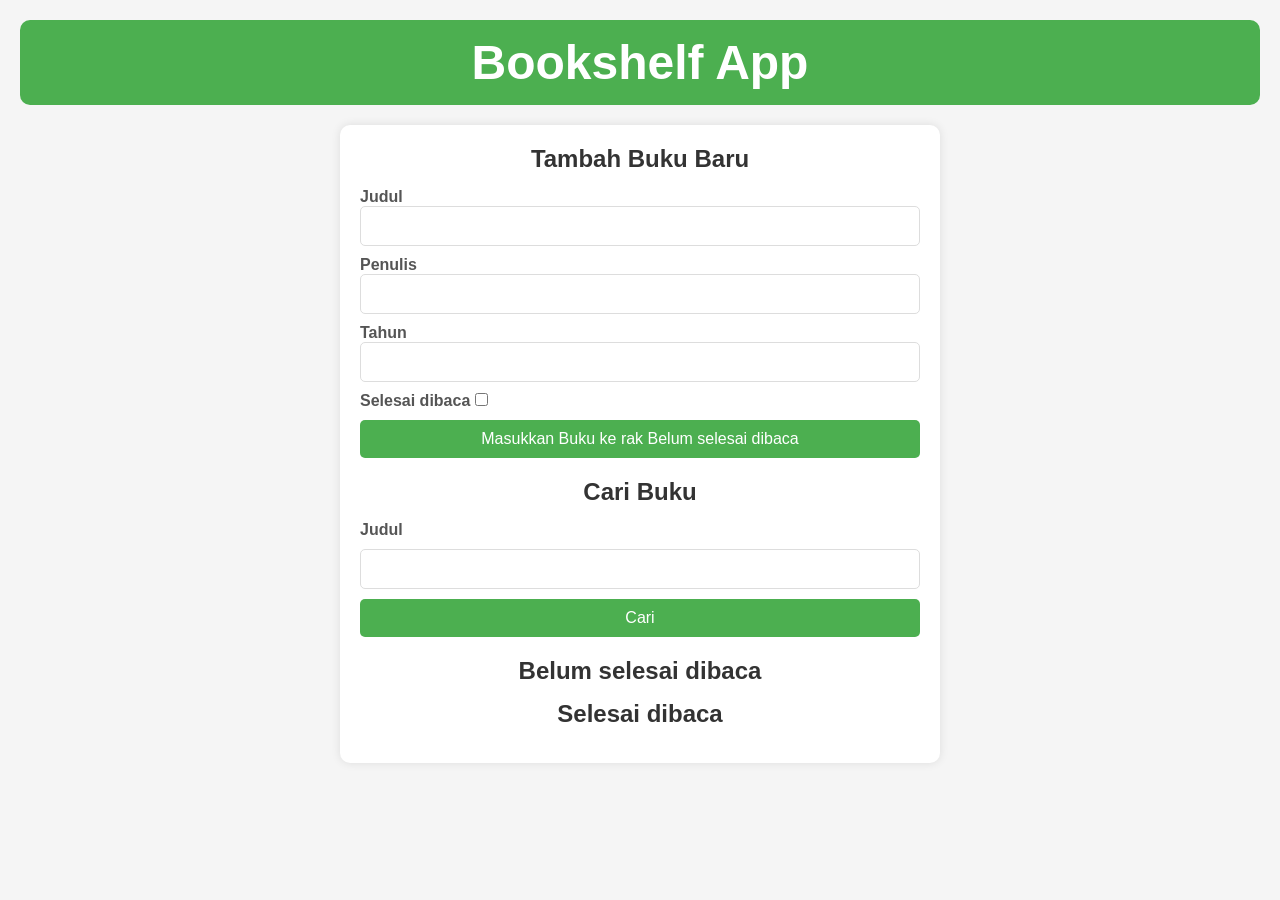
<file: index.html>
<!DOCTYPE html>
<html lang="en">
  <head>
    <meta http-equiv="Content-Type" content="text/html;charset=UTF-8" />
    <meta name="viewport" content="width=device-width, initial-scale=1.0" />
    <title>Bookshelf App</title>
    <link rel="stylesheet" href="style.css">
    <!-- Impor script kamu di sini -->
    <!-- Lampirkan `defer` jika pemanggilan dilakukan dalam <head> -->
    <script defer src="main.js"></script>
  </head>
  <body>
    <header>
      <h1>Bookshelf App</h1>
    </header>

    <main>
      <section>
        <h2>Tambah Buku Baru</h2>
        <form id="bookForm" data-testid="bookForm">
          <div>
            <label for="bookFormTitle">Judul</label>
            <input id="bookFormTitle" type="text" required data-testid="bookFormTitleInput" />
          </div>
          <div>
            <label for="bookFormAuthor">Penulis</label>
            <input id="bookFormAuthor" type="text" required data-testid="bookFormAuthorInput" />
          </div>
          <div>
            <label for="bookFormYear">Tahun</label>
            <input id="bookFormYear" type="number" required data-testid="bookFormYearInput" />
          </div>
          <div>
            <label for="bookFormIsComplete">Selesai dibaca</label>
            <input
              id="bookFormIsComplete"
              type="checkbox"
              data-testid="bookFormIsCompleteCheckbox"
            />
          </div>
          <button id="bookFormSubmit" type="submit" data-testid="bookFormSubmitButton">
            Masukkan Buku ke rak <span>Belum selesai dibaca</span>
          </button>
        </form>
      </section>

      <section>
        <h2>Cari Buku</h2>
        <form id="searchBook" data-testid="searchBookForm">
          <label for="searchBookTitle">Judul</label>
          <input id="searchBookTitle" type="text" data-testid="searchBookFormTitleInput" />
          <button id="searchSubmit" type="submit" data-testid="searchBookFormSubmitButton">
            Cari
          </button>
        </form>
      </section>

      <section>
        <h2>Belum selesai dibaca</h2>

        <div id="incompleteBookList" data-testid="incompleteBookList">
          <!-- 
            Ini adalah struktur HTML untuk masing-masing buku.
            Pastikan susunan elemen beserta atribut data-testid menyesuaikan seperti contoh ini.
          -->
          <div data-bookid="123123123" data-testid="bookItem">
            <h3 data-testid="bookItemTitle">Judul Buku 1</h3>
            <p data-testid="bookItemAuthor">Penulis: Penulis Buku 1</p>
            <p data-testid="bookItemYear">Tahun: 2030</p>
            <div>
              <button data-testid="bookItemIsCompleteButton">Selesai dibaca</button>
              <button data-testid="bookItemDeleteButton">Hapus Buku</button>
              <button data-testid="bookItemEditButton">Edit Buku</button>
            </div>
          </div>
        </div>
      </section>

      <section>
        <h2>Selesai dibaca</h2>

        <div id="completeBookList" data-testid="completeBookList">
          <!-- 
            Ini adalah struktur HTML untuk masing-masing buku.
            Pastikan susunan elemen beserta atribut data-testid menyesuaikan seperti contoh ini.
          -->
          <div data-bookid="456456456" data-testid="bookItem">
            <h3 data-testid="bookItemTitle">Judul Buku 2</h3>
            <p data-testid="bookItemAuthor">Penulis: Penulis Buku 2</p>
            <p data-testid="bookItemYear">Tahun: 2030</p>
            <div>
              <button data-testid="bookItemIsCompleteButton">Selesai dibaca</button>
              <button data-testid="bookItemDeleteButton">Hapus Buku</button>
              <button data-testid="bookItemEditButton">Edit Buku</button>
            </div>
          </div>
        </div>
      </section>
    </main>
  </body>
</html>
</file>
<file: style.css>
/* Reset dasar untuk menghilangkan margin dan padding bawaan */
* {
    margin: 0;
    padding: 0;
    box-sizing: border-box;
    font-family: Arial, sans-serif;
}

/* Styling untuk body */
body {
    background-color: #f5f5f5;
    display: flex;
    flex-direction: column;
    align-items: center;
    padding: 20px;
}

/* Header */
header {
    background-color: #4CAF50;
    width: 100%;
    text-align: center;
    padding: 15px 0;
    color: white;
    font-size: 24px;
    font-weight: bold;
    border-radius: 10px;
    margin-bottom: 20px;
}

/* Kontainer utama */
main {
    width: 90%;
    max-width: 600px;
    background: white;
    padding: 20px;
    border-radius: 10px;
    box-shadow: 0px 0px 10px rgba(0, 0, 0, 0.1);
}

/* Bagian judul */
h2 {
    text-align: center;
    margin-bottom: 15px;
    color: #333;
}

/* Formulir */
form {
    display: flex;
    flex-direction: column;
    gap: 10px;
    margin-bottom: 20px;
}

/* Label */
label {
    font-weight: bold;
    color: #555;
}

/* Input field */
input {
    width: 100%;
    padding: 10px;
    border: 1px solid #ddd;
    border-radius: 5px;
    font-size: 16px;
}

/* Checkbox */
input[type="checkbox"] {
    width: auto;
    margin-right: 5px;
}

/* Tombol */
button {
    background-color: #4CAF50;
    color: white;
    border: none;
    padding: 10px;
    border-radius: 5px;
    cursor: pointer;
    font-size: 16px;
}

button:hover {
    background-color: #45a049;
}

/* Daftar buku */
#incompleteBookList, #completeBookList {
    margin-top: 15px;
}

/* Styling untuk setiap buku */
[data-testid="bookItem"] {
    background: #ffffff;
    padding: 15px;
    border-radius: 8px;
    box-shadow: 0px 2px 5px rgba(0, 0, 0, 0.1);
    margin-bottom: 10px;
}

/* Tombol di dalam item buku */
[data-testid="bookItem"] button {
    margin-top: 5px;
    margin-right: 5px;
    padding: 8px;
    font-size: 14px;
}
</file>
